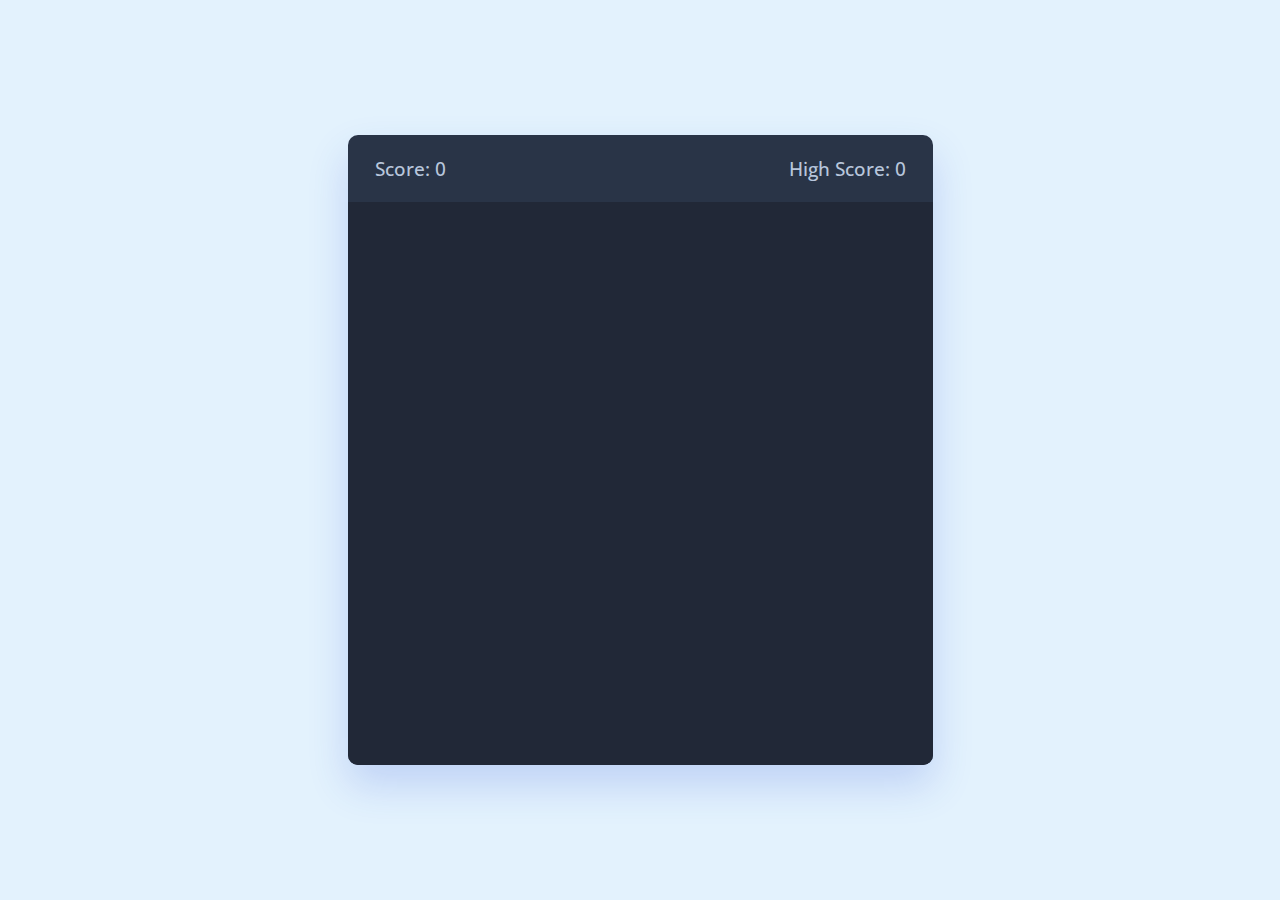
<file: snake.html>
<!DOCTYPE html>
<!-- Coding By CodingNepal - youtube.com/codingnepal -->
<html lang="it" dir="ltr">
  <head>
    <meta charset="utf-8">
    <meta name="viewport" content="width=device-width, initial-scale=1.0">
    <title>Snake Game</title>
    <link rel="stylesheet" href="style.css">
    <link rel="stylesheet" href="https://cdnjs.cloudflare.com/ajax/libs/font-awesome/6.3.0/css/all.min.css">
  </head>
  <body>
    <div class="wrapper">
      <div class="game-details">
        <span class="score">Score: 0</span>
        <span class="high-score">High Score: 0</span>
      </div>
      <div class="play-board"></div>
      <div class="controls">
        <i data-key="ArrowLeft" class="fa-solid fa-arrow-left-long"></i>
        <i data-key="ArrowUp" class="fa-solid fa-arrow-up-long"></i>
        <i data-key="ArrowRight" class="fa-solid fa-arrow-right-long"></i>
        <i data-key="ArrowDown" class="fa-solid fa-arrow-down-long"></i>
      </div>
    </div>
    <script src="snake.js" defer></script>
  </body>
</html>
</file>
<file: style.css>
@import url('https://fonts.googleapis.com/css2?family=Open+Sans:wght@400;500;600;700&display=swap');
* {
  margin: 0;
  padding: 0;
  box-sizing: border-box;
  font-family: 'Open Sans', sans-serif;
}

body {
  display: flex;
  align-items: center;
  justify-content: center;
  min-height: 100vh;
  background: #E3F2FD;
}

button{
  font-size: 1.1em;
  padding: 10px 20px;
  background: #17a6f9;
  color: #E3F2FD;
  border: none;
  border-radius: 10px;
  cursor: pointer;
  font-weight: 600;
}

p{
  color: white;
  margin: 0px;
}

.overlay{
  position: fixed;
  top: 0;
  left: 0;
  width: 100%;
  height: 100%;
  background: rgba(0, 0, 0, 0.8);
  z-index: 100;
  display: flex;
  align-items: center;
  justify-content: center;
}

.game-over{
  display: flex;
  align-items: center;
  justify-content: space-evenly;
  flex-direction: column;
  gap: 2rem;
  padding: 2rem;
  background-color: #444444;
  width: 300px;
  border-radius: 20px;
  
  h2{
    color: #17a6f9;
    font-size: 2em;
  }
}

.scores{
  text-align: center;
  p{
    font-size: 1.1em;
  }
}

.tutorial{
  position: fixed;
  top: 0;
  left: 0;
  width: 100%;
  height: 100%;
  background: rgba(0, 0, 0, 0.8);
  z-index: 100;
  display: flex;
  align-items: center;
  justify-content: center;
}

.tutorial-content{
  display: flex;
  align-items: center;
  justify-content: space-around;
  flex-direction: column;
  background-color: #444444;
  padding: 2rem;
  gap: 2rem;
  width: 500px;
  border-radius: 20px;

  h1{
    color: #17a6f9;
  }
}

.rules{
  width: 75%;
  text-align: center;

  p{
    margin-bottom: 10px;
  }

  strong{
    color: #17a6f9;
    margin-right: 2px;
  }
}

.wrapper {
  width: 65vmin;
  height: 70vmin;
  display: flex;
  overflow: hidden;
  flex-direction: column;
  justify-content: center;
  border-radius: 10px;
  background: #293447;
  box-shadow: 0 20px 40px rgba(52, 87, 220, 0.2);
}

.game-details {
  color: #B8C6DC;
  font-weight: 500;
  font-size: 1.2rem;
  padding: 20px 27px;
  display: flex;
  justify-content: space-between;
  align-items: center;
}

.tut-content{
  cursor: pointer;
  background-color: #B8C6DC;
  color: #212837;
  padding: 8px 16px;
  border-radius: 10px;
  font-weight: 700;
}

.fa-solid{
  cursor: pointer;
  background-color: #B8C6DC;
  color: #212837;
  padding: 11px 16px;
  border-radius: 10px;
  font-weight: 700;
}

.play-board {
  height: 100%;
  width: 100%;
  display: grid;
  background: #212837;
  grid-template: repeat(30, 1fr) / repeat(30, 1fr);
}

.play-board .food {
  background: #FF003D;
}

.play-board .head {
  background: #17a6f9;
}

.smile{
  color: #B8C6DC;
  text-align: center;
  padding-top: 5px;
  padding-bottom: 5px;
  margin-bottom: 0px;
}

.controls {
  display: none;
  justify-content: space-between;
}

.controls i {
  padding: 25px 0;
  text-align: center;
  font-size: 1.3rem;
  color: #B8C6DC;
  width: calc(100% / 4);
  cursor: pointer;
  border-right: 1px solid #171B26;
}

.hidden{
  display: none;
}

@media screen and (max-width: 800px) {
  .wrapper {
    width: 90vmin;
    height: 115vmin;
  }
  .game-details {
    font-size: 1rem;
    padding: 15px 27px;
  }
  .controls {
    display: flex;
  }
  .controls i {
    padding: 15px 0;
    font-size: 1rem;
  }
}
</file>
